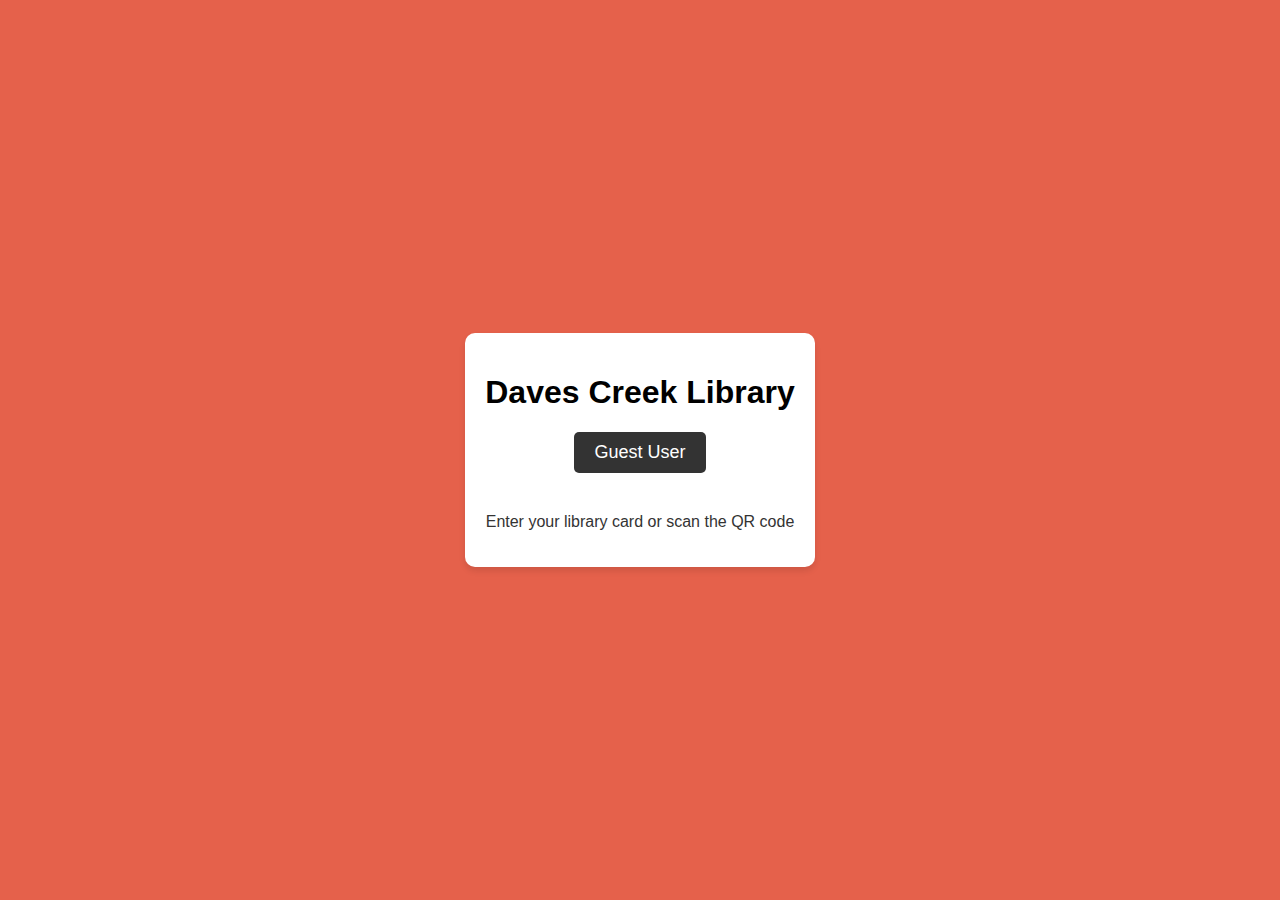
<file: index.html>
<!DOCTYPE html>
<html lang="en">
<head>
    <meta charset="UTF-8">
    <meta name="viewport" content="width=device-width, initial-scale=1.0">
    <title>Library QR Code Login</title>
    <link rel="stylesheet" href="css/style.css">  
</head>
<body>

<div id="top" class="login-container">
    <div class="login-box">
        <h1>Daves Creek Library</h1>

       
        <div id="guest-bar" class="guest-bar">
            Guest User
        </div>

        <div id="qr-code-container" class="qr-code-container">
           
            <img src="images/qrcode.png"alt="QR Code"> 
            
        </div>

        <p>Enter your library card or scan the QR code</p>
    </div>
</div>



<script src="js/script.js"></script>  
</body>
</html>
</file>
<file: css/style.css>
/* Body Styles */
body {
  font-family: Arial, sans-serif;
  background-color: #db2809bb;
  margin: 0;
  padding: 0;
  display: flex;
  justify-content: center;
  align-items: center;
  height: 100vh;
}
body.gallery-page {
display:block;
 height:auto;
}

.login-container {
  text-align: center;
  background-color: #fff;
  padding: 20px;
  border-radius: 10px;
  box-shadow: 0 4px 6px rgba(0, 0, 0, 0.1);
}

.guest-bar {
  background-color: #333;
  color: #fff;
  padding: 10px 20px;
  cursor: pointer;
  display: inline-block;
  margin-bottom: 20px;
  font-size: 18px;
  border-radius: 5px;
}

.guest-bar:hover {
  background-color: #555;
}

.qr-code-container {
  display: none;
  margin-top: 20px;
}

.qr-code-container img {
  width: 150px;
  height: 150px;
  border: 2px solid #333;
  border-radius: 5px;
}

p {
  margin-top: 20px;
  color: #333;
}

/* Gallery Container */
#gallery-section {
  padding: 20px;
  text-align: center; /* Center the text and content */
}

/* Gallery Grid Layout */
.gallery {
  display: grid;
  grid-template-columns: repeat(auto-fit, minmax(200px, 1fr)); /* Responsive grid */
  gap: 15px; /* Space between the images */
  justify-items: center; /* Center images within their grid cells */
  overflow:auto;
  max-height:none;/* Adjust height for mobile */
}

/* Style for individual images */
.gallery img {
  width: 100%;
  height: 100%;
  object-fit: cover;  /* Ensure images cover the space equally */
  display: block;     /* Prevent unwanted space below images */
  border-radius: 8px; /* Rounded corners */
  box-shadow: 0 4px 8px rgba(0, 0, 0, 0.1); /* Light shadow effect */
  transition: transform 0.3s ease-in-out; /* Smooth transition for hover effects */
}

/* Hover effect - zoom in slightly */
.gallery img:hover {
  transform: scale(1.05);
}

/* Sequential fade-in animation */
@keyframes fadeIn {
  from {
    opacity: 0;
    transform: translateY(20px);
  }
  to {
    opacity: 1;
    transform: translateY(0);
  }
}

/* Apply animation with a delay for sequential appearance */
.gallery img {
  animation: fadeIn 0.5s ease-out forwards;
  opacity: 0; /* Start with the image hidden */
}

.gallery img:nth-child(1) { animation-delay: 0s; }
.gallery img:nth-child(2) { animation-delay: 0.2s; }
.gallery img:nth-child(3) { animation-delay: 0.4s; }
.gallery img:nth-child(4) { animation-delay: 0.6s; }
.gallery img:nth-child(5) { animation-delay: 0.8s; }
.gallery img:nth-child(6) { animation-delay: 1s; }
.gallery img:nth-child(7) { animation-delay: 1.2s; }
.gallery img:nth-child(8) { animation-delay: 1.4s; }
.gallery img:nth-child(9) { animation-delay: 1.6s; }
.gallery img:nth-child(10) { animation-delay: 1.8s; }
.gallery img:nth-child(11) { animation-delay: 2s; }
.gallery img:nth-child(12) { animation-delay: 2.2s; }
.gallery img:nth-child(13) { animation-delay: 2.4s; }
.gallery img:nth-child(14) { animation-delay: 2.6s; }
.gallery img:nth-child(15) { animation-delay: 2.8s; }

html {
  scroll-behavior: smooth;
}

/* Mobile Adjustments */
@media (max-width: 768px) {
  .gallery {
    display: flex; /* Use Flexbox on mobile */
    flex-wrap: wrap; /* Allow images to wrap */
    justify-content: center;
    gap: 10px; /* Smaller gap between images */
    padding: 5px; /* Less padding on mobile */
  }

  .gallery img {
    
    object-fit: contain;  /* Ensure the images scale correctly on smaller screens */
    height: auto; 
   
  }
}
</file>
